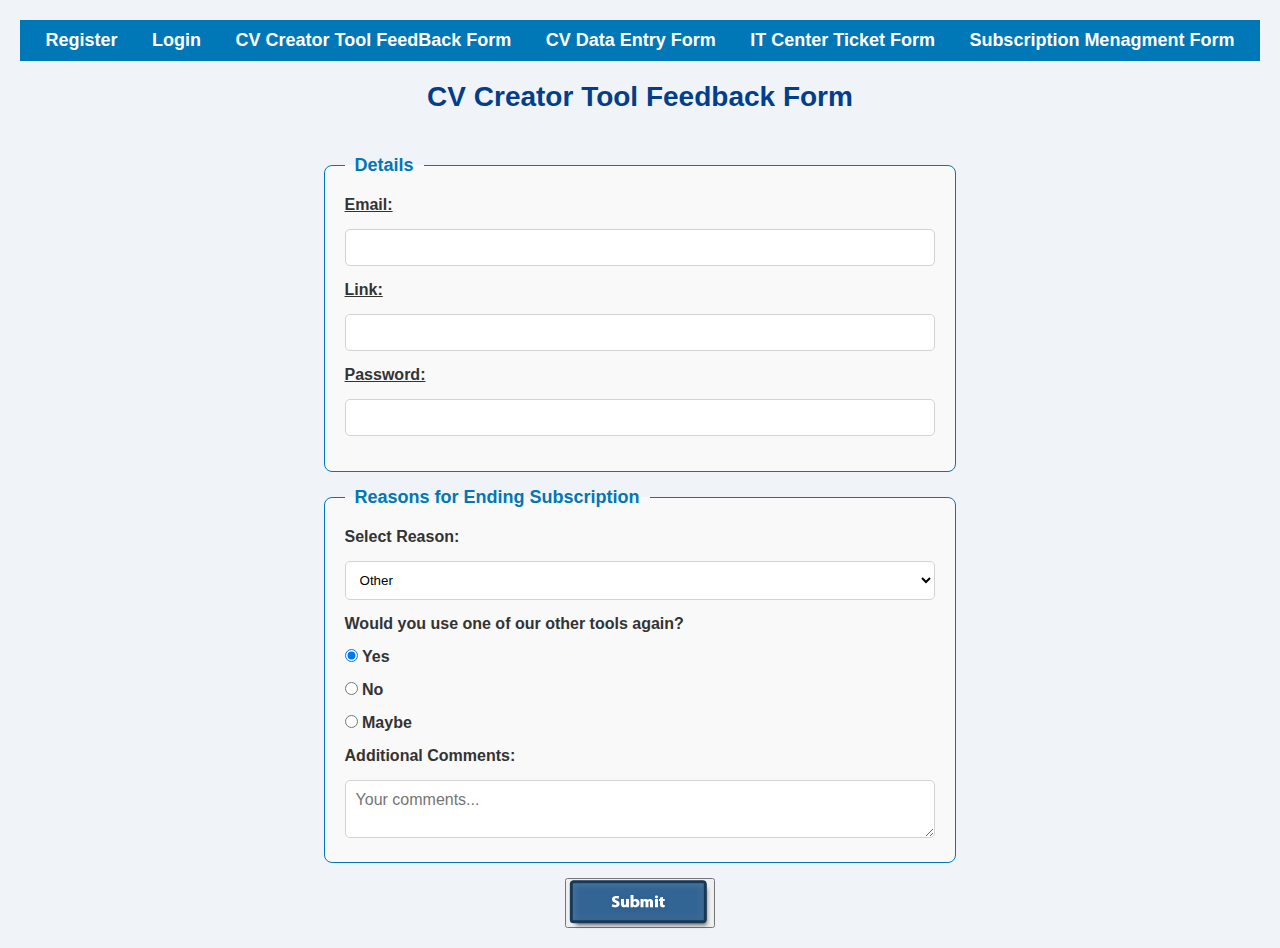
<file: Week 3 Lab/subscription.html>
<!DOCTYPE html>
<html lang="en">
<head>
    <meta charset="UTF-8">
    <meta name="viewport" content="width=device-width, initial-scale=1.0">
    <title>Register</title>
    <link rel="stylesheet" href="style.css">
</head>
<body>
    <nav>
        <a href="register.html">Register</a>
        <a href="login.html">Login</a>
        <a href="cv_feedback.html">CV Creator Tool FeedBack Form</a>
        <a href="cv_data_entry_form.html">CV Data Entry Form</a>
        <a href="it_center_ticket_form.html">IT Center Ticket Form</a>
        <a href="subscription.html">Subscription Menagment Form</a>
    </nav>

    <h1>CV Creator Tool Feedback Form</h1>
    <hr>
    <form action="">
        <fieldset>
            <legend>Details</legend>
            <label class="extra" for="email">Email:</label>
            <input type="email" name="email" id="email"><br>
            <label class="extra" for="link">Link:</label>
            <input type="url" name="url" id="link"><br>
            <label class="extra" for="password">Password:</label>
            <input type="password" name="password" id="password"><br>
        </fieldset>
        <fieldset>
            <legend>Reasons for Ending Subscription</legend>
            <label style="font-weight: 700;" for="reason">Select Reason:</label>
            <select name="reason" id="reason">
                <option value="Bad quality">Bad quality</option>
                <option value="Small Size">Small Size</option>
                <option value="Other" selected>Other</option>
            </select>
            <label>Would you use one of our other tools again?</label><br>
            <input type="radio" name="inquery" value="yes" checked>
            <label for="inquery">Yes</label><br>
            <input type="radio" name="inquery" value="no">
            <label for="inquery">No</label><br>
            <input type="radio" name="inquery" value="maybe">
            <label for="inquery">Maybe</label><br>
            <label for="comments">Additional Comments:</label>
            <textarea name="comments" id="comments" placeholder="Your comments..."></textarea>
        </fieldset>
        <button class="exclude"><img src="image/submit_button.png" alt="submit button"></button>

    </form>
</body>
</html>
</file>
<file: Week 3 Lab/style.css>
/* General reset and styling */
* {
    margin: 0;
    padding: 0;
    box-sizing: border-box;
    font-family: 'Arial', sans-serif;
}

body {
    background-color: #f0f4f8;
    display: flex;
    flex-direction: column;
    align-items: center;
    justify-content: center;
    padding: 20px;
}

/* Navigation styling */
nav {
    width: 100%;
    background-color: #0077b6;
    padding: 10px 0;
    text-align: center;
    margin-bottom: 20px;
}

nav a {
    color: white;
    text-decoration: none;
    margin: 0 15px;
    font-size: 18px;
    font-weight: bold;
    transition: color 0.3s ease;
}

nav a:hover {
    color: #caf0f8;
}

nav .active {
    text-decoration: underline;
}

/* Container for the form */
.container {
    background-color: white;
    padding: 30px;
    border-radius: 10px;
    box-shadow: 0 5px 15px rgba(0, 0, 0, 0.1);
    max-width: 400px;
    width: 100%;
}

h1, h2 {
    margin-bottom: 10px;
    font-size: 28px;
    color: #023e8a;
    text-align: center;
}

.header{
    font-size: 80px;
    margin-top: 100px;
}

hr {
    margin: 10px 0 20px;
    border: none;
    height: 2px;
    background-color: #0077b6;
}

/* Form styling */
form label {
    display: inline-block;
    margin-bottom: 15px;
    font-weight: bold;
    color: #333;
    margin-right: 10px;
}
.extra{
    font-weight: 700;
    text-decoration: underline;
}

input[type="text"],
input[type="password"],
input[type="url"] {
    width: 100%;
    padding: 10px;
    margin-bottom: 15px;
    border: 1px solid #d3d3d3;
    border-radius: 5px;
    transition: border-color 0.3s ease;
}

input[type="text"]:focus,
input[type="password"]:focus {
    border-color: #0077b6;
    outline: none;
}

/* Radio group styling */
.radio-group {
    display: flex;
    justify-content: space-around;
    margin-bottom: 15px;
}

.radio-group input {
    margin-right: 5px;
}


/* Textarea Styling */
textarea {
    width: 100%;
    padding: 10px;
    border: 1px solid #d3d3d3;
    border-radius: 5px;
    resize: vertical; /* Allows resizing only vertically */
    font-family: 'Arial', sans-serif;
    font-size: 16px;
    transition: border-color 0.3s ease;
}

textarea:focus {
    border-color: #0077b6;
    outline: none;
    background-color: #f0f8ff;
}

/* Fieldset and Legend Styling */
fieldset {
    border: 1px solid #0077b6;
    padding: 20px;
    margin-bottom: 15px;
    border-radius: 8px;
    background-color: #f9f9f9;
}

legend {
    font-weight: bold;
    font-size: 18px;
    color: #0077b6;
    padding: 0 10px;
}

/* Input File Styling */
input[type="file"] {
    border: none;
    padding: 10px;
    background-color: #0077b6;
    color: white;
    border-radius: 5px;
    cursor: pointer;
    transition: background-color 0.3s ease;
}

input[type="file"]:hover {
    background-color: #005f8b;
}

/* Responsive design */
@media (max-width: 500px) {
    .container {
        padding: 20px;
    }

    nav a {
        display: block;
        margin: 10px 0;
    }
}

form input[type="text"],
form input[type="email"],
form input[type="password"],
form input[type="number"],
form input[type="tel"],
form select {
    width: 100%;
    padding: 10px;
    margin-bottom: 15px;
    border: 1px solid #d3d3d3;
    border-radius: 5px;
    transition: border-color 0.3s ease;
}

form input:focus,
form select:focus {
    border-color: #0077b6;
    outline: none;
}

form select {
    background-color: white;
    cursor: pointer;
}

/* Register button */
button:not(.exclude) {
    width: 100%;
    padding: 10px;
    background-color: #0077b6;
    color: white;
    border: none;
    border-radius: 5px;
    font-size: 18px;
    font-weight: bold;
    cursor: pointer;
    transition: background-color 0.3s ease;
}
.exclude{
    display: block;
    margin: 0 auto;
    width: 150px;
    height: 50px;
    
}

button:hover:not(.exclude) {
    background-color: #005f8b;
}

/* Responsive Design Tweaks for Registration Form */
@media (max-width: 500px) {
    .container {
        padding: 20px;
    }
}
</file>
